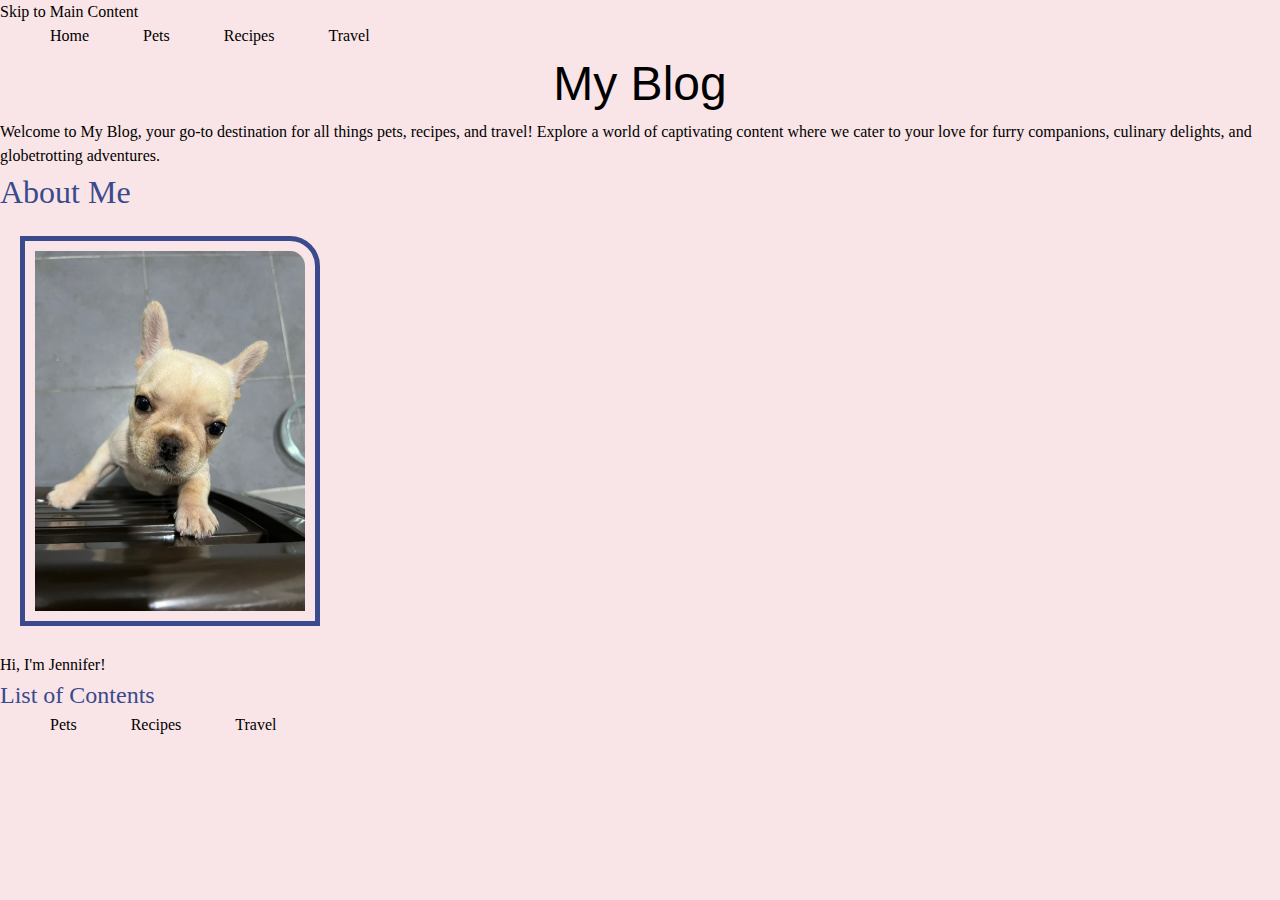
<file: index.html>
<!DOCTYPE html>
<html lang="en">
<head>
    <meta charset="UTF-8">
    <meta name="viewport" content="width=device-width, initial-scale=1.0">
    <link rel="stylesheet" href="css/reset.css">
    <link rel="stylesheet" href="css/style.css">
    <title>My Blog</title>
</head>
<body>
    <a href = "#main">Skip to Main Content</a>
    <header>
        <nav>
            <ul>
                <li><a href = "index.html">Home</a></li>
                <li><a href = "pets.html">Pets</a></li>
                <li><a href = "recipes.html">Recipes</a></li>
                <li><a href = "travel.html">Travel</a></li>
            </ul>
        </nav>
        <h1>My Blog</h1>

    </header>
    <main id="main">
        <div>
            <p>Welcome to My Blog, your go-to destination for all things pets, recipes, and travel! Explore a world of captivating content where we cater to your love for furry companions, culinary delights, and globetrotting adventures.</p>
        </div>

            <!-- Jackie Wolf -->

        <div>
            <h2>About Me</h2>
            <img src="images/Honeydew_staring.JPG" width = "300" alt="A large mound of multi-colored travertine">
            <p>Hi, I'm Jennifer!</p>
        </div>

        <div>
            <h3>List of Contents</h3>
            <ul>
                <li>Pets</li>
                <li>Recipes</li>
                <li>Travel</li>
            </ul>
        </div>
        <div></div>
        <div></div>
    </main>
</body>
</html>
</file>
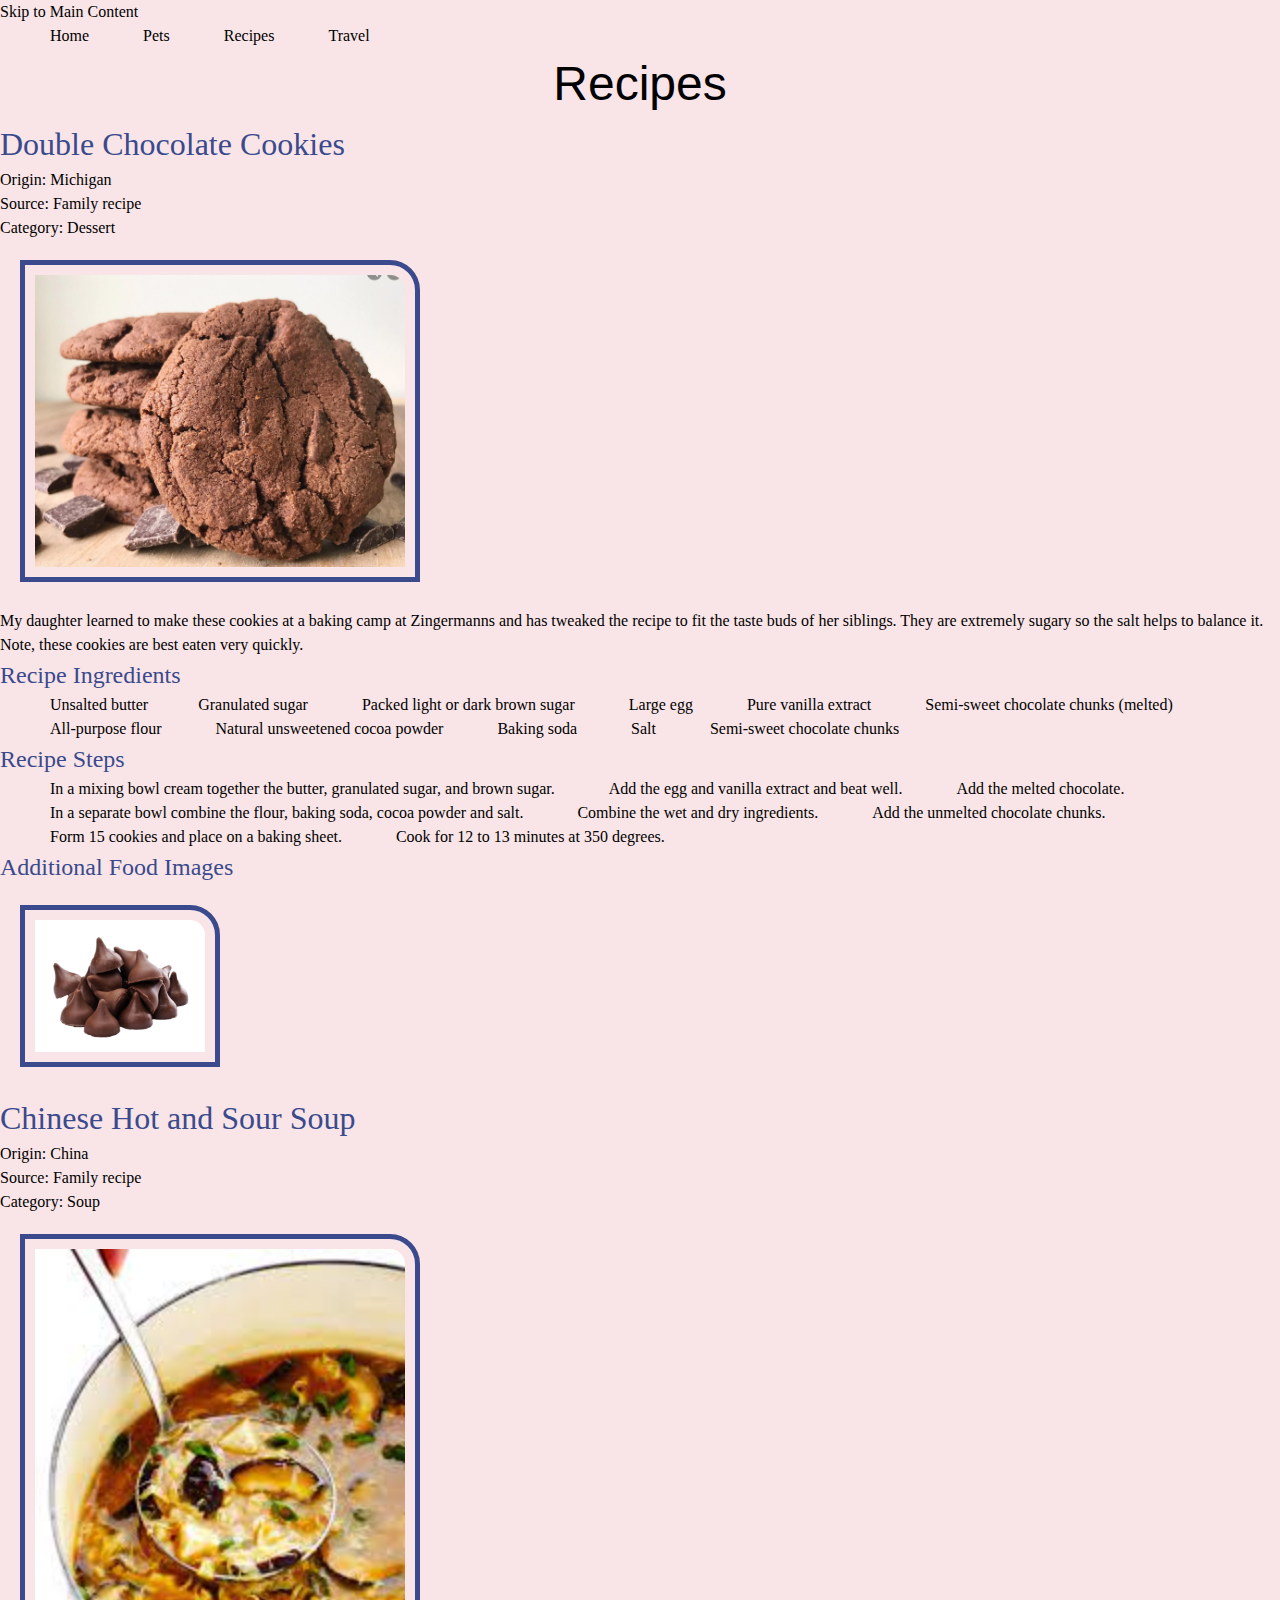
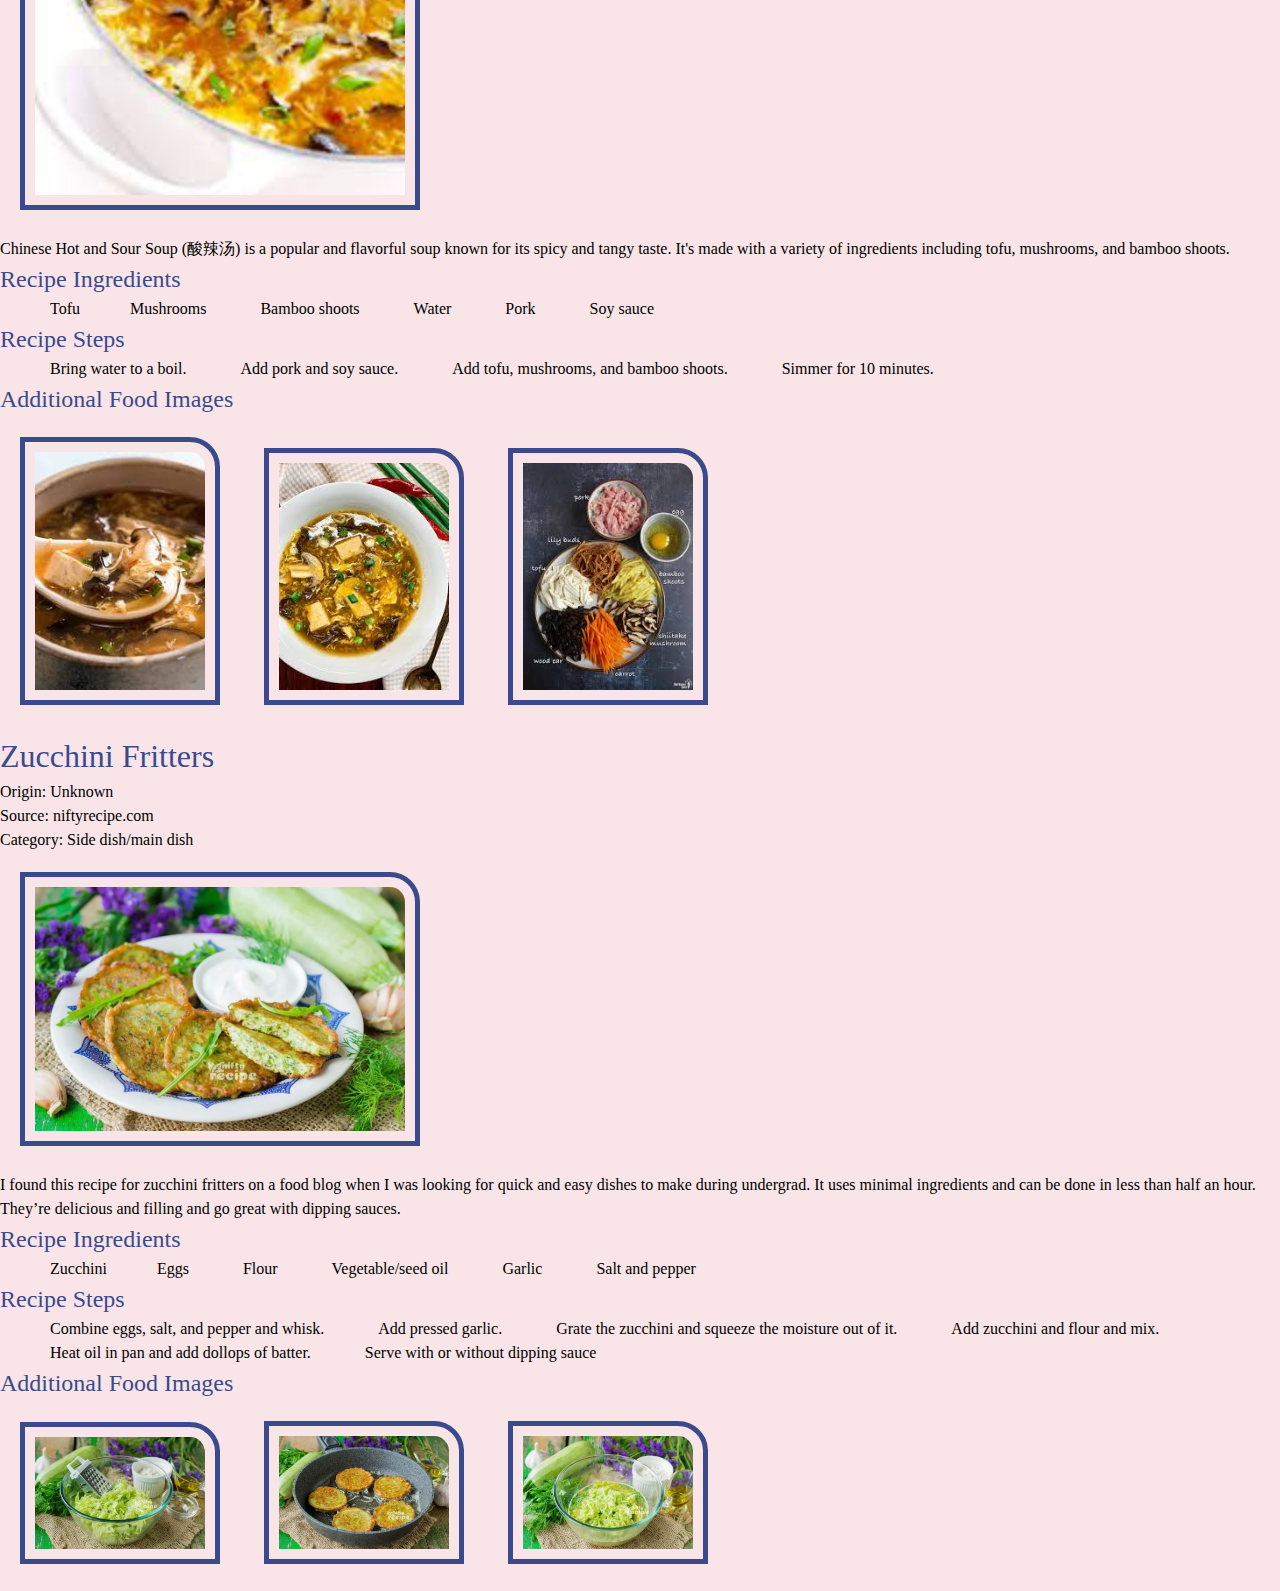
<file: recipes.html>
<!DOCTYPE html>
<html lang="en">
<head>
    <meta charset="UTF-8">
    <meta name="viewport" content="width=device-width, initial-scale=1.0">
    <link rel="stylesheet" href="css/reset.css">
    <link rel="stylesheet" href="css/style.css">
    <title>Recipes</title>
</head>
<body>
    <a href = "#main">Skip to Main Content</a>
    <header>
        <nav>
            <ul>
                <li><a href = "index.html">Home</a></li>
                <li><a href = "pets.html">Pets</a></li>
                <li><a href = "recipes.html">Recipes</a></li>
                <li><a href = "travel.html">Travel</a></li>
            </ul>
        </nav>
        <h1>Recipes</h1>
    </header>
    <main id="main">
        <div>
            <h2>Double Chocolate Cookies</h2>
            <p>Origin: Michigan</p>
            <p>Source: Family recipe</p>
            <p>Category: Dessert</p>
            <img src="images/double_chocolate_cookies.png" width = "400" alt="Image of double chocolate chips">
            <p>My daughter learned to make these cookies at a baking camp at Zingermanns and has tweaked the recipe to fit the taste buds of her siblings.  They are extremely sugary so the salt helps to balance it.  Note, these cookies are best eaten very quickly.</p>

            <h3>Recipe Ingredients</h3>
            <ul>
                <li>Unsalted butter</1i>
                <li>Granulated sugar</li>
                <li>Packed light or dark brown sugar</li>
                <li>Large egg</li>
                <li>Pure vanilla extract</li>
                <li>Semi-sweet chocolate chunks (melted)</li>
                <li>All-purpose flour</li>
                <li>Natural unsweetened cocoa powder</li>
                <li>Baking soda</li>
                <li>Salt</li>
                <li>Semi-sweet chocolate chunks</li>
            </ul>

            <h3>Recipe Steps</h3>
            <ol>
                <li>In a mixing bowl cream together the butter, granulated sugar, and brown sugar.</li>
                <li>Add the egg and vanilla extract and beat well.</li>
                <li>Add the melted chocolate.</li>
                <li>In a separate bowl combine the flour, baking soda, cocoa powder and salt.</li>
                <li>Combine the wet and dry ingredients.</li>
                <li>Add the unmelted chocolate chunks.</li>
                <li>Form 15 cookies and place on a baking sheet.</li>
                <li>Cook for 12 to 13 minutes at 350 degrees.</li>
            </ol>

            <h3>Additional Food Images</h3>
            <img src="images/double_chocolate_chips.png" width="200" alt="Image of double chocolate chips">
        </div>

        <div>
            <h2>Chinese Hot and Sour Soup</h2>
            <p>Origin: China</p>
            <p>Source: Family recipe</p>
            <p>Category: Soup</p>
            <img src="images/ChineseHotandSourSoup1.jpg" width = "400" alt="Image of hot and sour soup">
            <p>Chinese Hot and Sour Soup (酸辣汤) is a popular and flavorful soup known for its spicy and tangy taste. It's made with a variety of ingredients including tofu, mushrooms, and bamboo shoots.</p>

            <h3>Recipe Ingredients</h3>
            <ul>
                <li>Tofu</1i>
                <li>Mushrooms</li>
                <li>Bamboo shoots</li>
                <li>Water</li>
                <li>Pork</li>
                <li>Soy sauce</li>
            </ul>

            <h3>Recipe Steps</h3>
            <ol>
                <li>Bring water to a boil.</li>
                <li>Add pork and soy sauce.</li>
                <li>Add tofu, mushrooms, and bamboo shoots.</li>
                <li>Simmer for 10 minutes.</li>
            </ol>

            <h3>Additional Food Images</h3>
            <img src="images/ChineseHotandSourSoup2.jpg" width="200" alt="Image of a spoon with hot and sour soup">
            <img src="images/ChineseHotandSourSoup3.jpg" width="200" alt="Image of hot and sour soup in a bowl">
            <img src="images/ChineseHotandSourSoup4.jpg" width="200" alt="Image of hot and sour soup ingredients listed out">
        </div>

        <div>
            <h2>Zucchini Fritters</h2>
            <p>Origin: Unknown</p>
            <p>Source: <a href="https://niftyrecipe.com">niftyrecipe.com</a></p>
            <p>Category: Side dish/main dish</p>
            <img src="images/Zucchini_fritters_1.jpeg" width = "400" alt="Image of hot and sour soup">
            <p>I found this recipe for zucchini fritters on a food blog when I was looking for quick and easy dishes to make during undergrad. It uses minimal ingredients and can be done in less than half an hour. They’re delicious and filling and go great with dipping sauces.</p>

            <h3>Recipe Ingredients</h3>
            <ul>
                <li>Zucchini</1i>
                <li>Eggs</li>
                <li>Flour</li>
                <li>Vegetable/seed oil</li>
                <li>Garlic</li>
                <li>Salt and pepper</li>
            </ul>

            <h3>Recipe Steps</h3>
            <ol>
                <li>Combine eggs, salt, and pepper and whisk.</li>
                <li>Add pressed garlic.</li>
                <li>Grate the zucchini and squeeze the moisture out of it.</li>
                <li>Add zucchini and flour and mix.</li>
                <li>Heat oil in pan and add dollops of batter.</li>
                <li>Serve with or without dipping sauce</li>
            </ol>

            <h3>Additional Food Images</h3>
            <img src="images/Zucchini_fritters_2.jpeg" width="200" alt="Grated zucchini">
            <img src="images/Zucchini_fritters_3.jpeg" width="200" alt="ngredients for zucchini fritters combined">
            <img src="images/Zucchini_fritters_4.jpg" width="200" alt="Zucchini fritters in the pan cooking">
        </div>
    </main>

</body>
</html>
</file>
<file: css/style.css>
body {
    background-color: #f9e5e7;
    color: black;
    line-height: 1.5;
}

h1 {
    font-size: 3rem;
    font-family: Impact, Haettenschweiler, 'Arial Narrow Bold', sans-serif;
    text-align: center;
}

h2 {
    font-size: 2rem;
    font-family: Georgia, 'Times New Roman', Times, serif;
    color: #3a4a8d;
}

h3 {
    font-size: 1.5rem;
    font-family: Georgia, 'Times New Roman', Times, serif;
    color: #3a4a8d;
}

p {
    line-height: 1.5;
}

img {
    border: 5px solid #3a4a8d;
    padding: 10px;
    margin: 20px;
    border-top-right-radius: 30px;
}

li {
    display: inline-block;
    margin-left: 50px;
}
</file>
